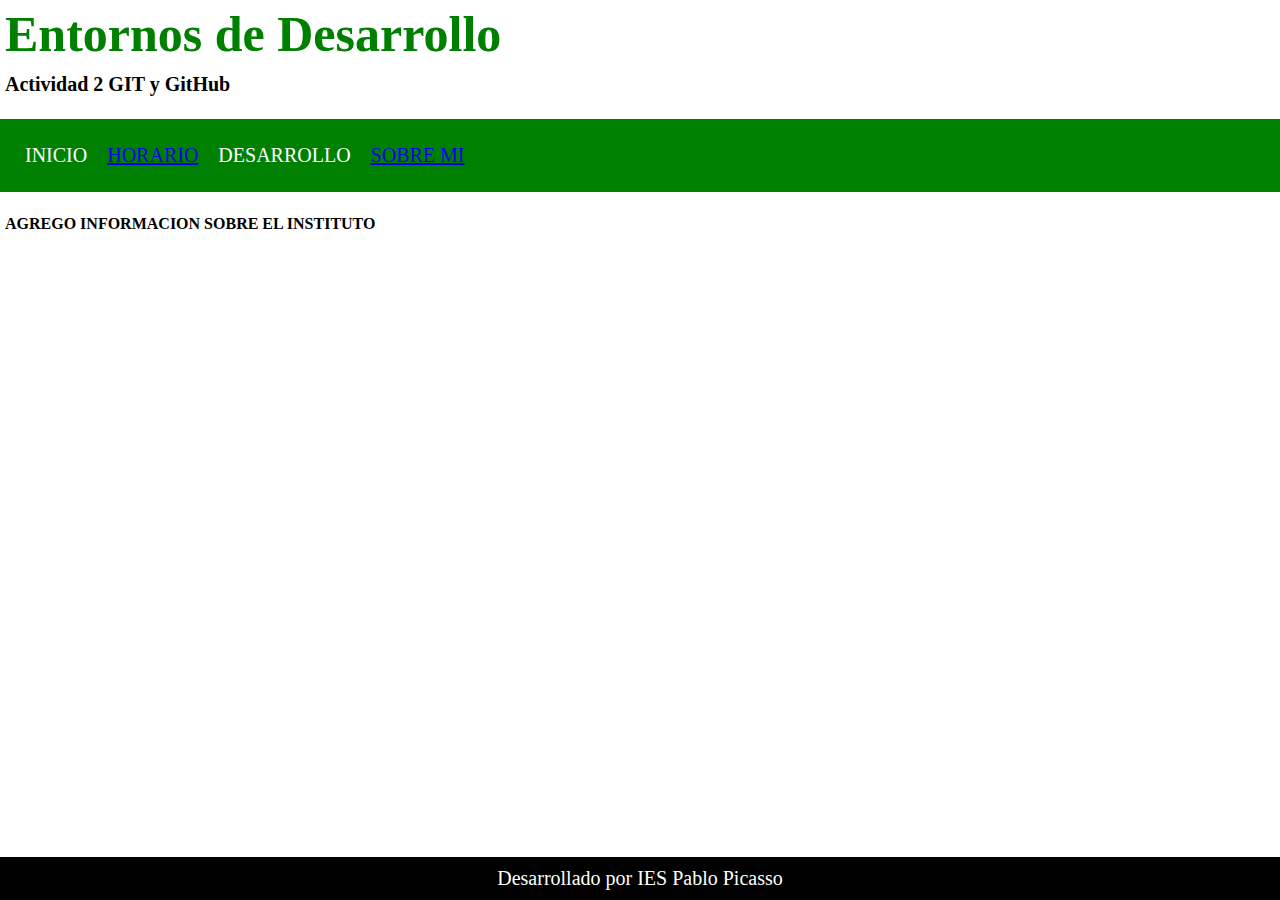
<file: index.html>
<!DOCTYPE html>
<html lang="es">
<head>
    <meta charset="UTF-8">
    <meta name="viewport" content="width=device-width, initial-scale=1.0">
    <link rel="stylesheet" href="styles/styles.css">
    <title>ACT 2 GIT</title>
</head>
<body>
    <div class="titulo">Entornos de Desarrollo</div>
    <div class="subtitulo">Actividad 2 GIT y GitHub</div>
    <br>
    <nav class="navegador">
        <div class="botones">INICIO</div>
        <div class="botones"><a href="/Horario/index/index.html">HORARIO</a></div>
        <div class="botones">DESARROLLO</div>
        <div class="botones"><a href="portofolio/index.html">SOBRE MI</a></div>
    </nav>
    <br>
    <div class="contenido">
        AGREGO INFORMACION SOBRE EL INSTITUTO
    </div>

    <footer>Desarrollado por IES Pablo Picasso</footer>
 
</body>
</html>
</file>
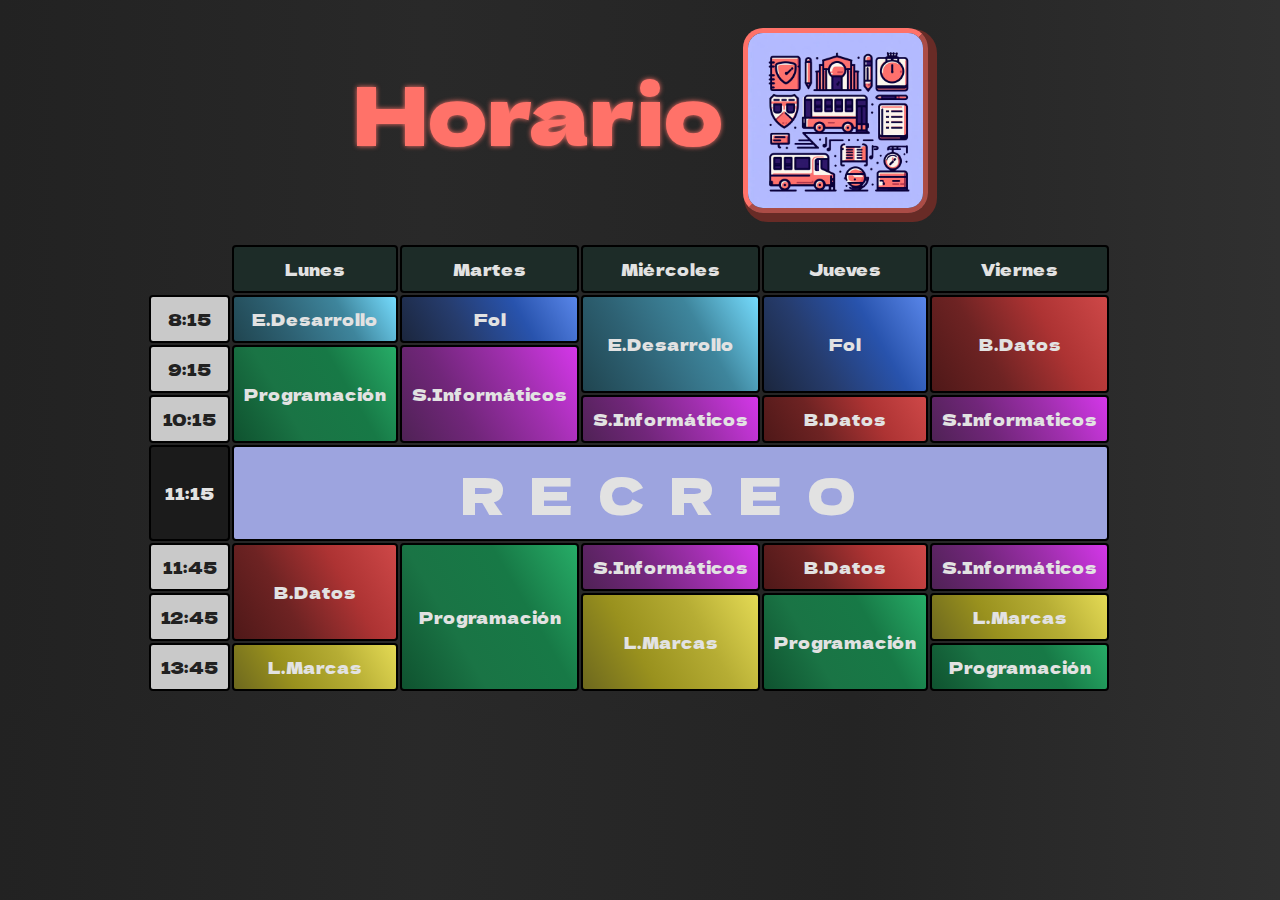
<file: Horario2/index.html>
<!DOCTYPE html>
<html>
    

<link rel="stylesheet" href="estilos.css">


<body>
    
<title>Horario</title>


<div class="titulo">Horario<img class="imagen" src="images/recreo.jpg"></div>

<link rel="preconnect" href="https://fonts.googleapis.com">
<link rel="preconnect" href="https://fonts.gstatic.com" crossorigin>
<link href="https://fonts.googleapis.com/css2?family=Dela+Gothic+One&display=swap" rel="stylesheet">

<title>HORARIO</title>



<table>
    
    
    <tr>
        <td>
            <td class="dias">Lunes</td>
            <td class="dias">Martes</td>
            <td class="dias">Miércoles</td>
            <td class="dias">Jueves</td>
            <td class="dias">Viernes</td>
            
        </td>
    </tr>


    <tr>
        <td class="horas">8:15</td>
        <td class="ed">E.Desarrollo</td>
        <td class="fol">Fol</td>
        <td class="ed" rowspan="2">E.Desarrollo</td>
        <td class="fol" rowspan="2">Fol</td>
        <td class="bd" rowspan="2">B.Datos</td>
    </tr>


    <tr>
        <td class="horas">9:15</td>
        <td  class="pg" rowspan="2">Programación</td>
        <td class="si" rowspan="2">S.Informáticos</td>
        <td></td>
    </tr>


    <tr>
        <td class="horas">10:15</td>
        <td class="si">S.Informáticos</td>
        <td class="bd">B.Datos</td>
        <td class="si">S.Informaticos</td>
    </tr>


    <tr>
       <td class="hora">11:15</td>
       <td class="recreo" colspan="5">RECREO</td>
    </tr>


    <tr>
        <td class="horas">11:45</td>
        <td class="bd" rowspan="2">B.Datos</td>
        <td class="pg" rowspan="3">Programación</td>
        <td class="si">S.Informáticos</td>
        <td class="bd">B.Datos</td>
        <td class="si">S.Informáticos</td>
    </tr>


    <tr>
        <td class="horas">12:45</td>
        <td class="lm" rowspan="2">L.Marcas</td>
        <td class="pg" rowspan="2">Programación</td>
        <td class="lm">L.Marcas</td>
    </tr>

    
    <tr>
        <td class="horas">13:45</td>
        <td class="lm">L.Marcas</td>
        <td class="pg">Programación</td>
    </tr>
         
  
</table>
</body>
</html>
</file>
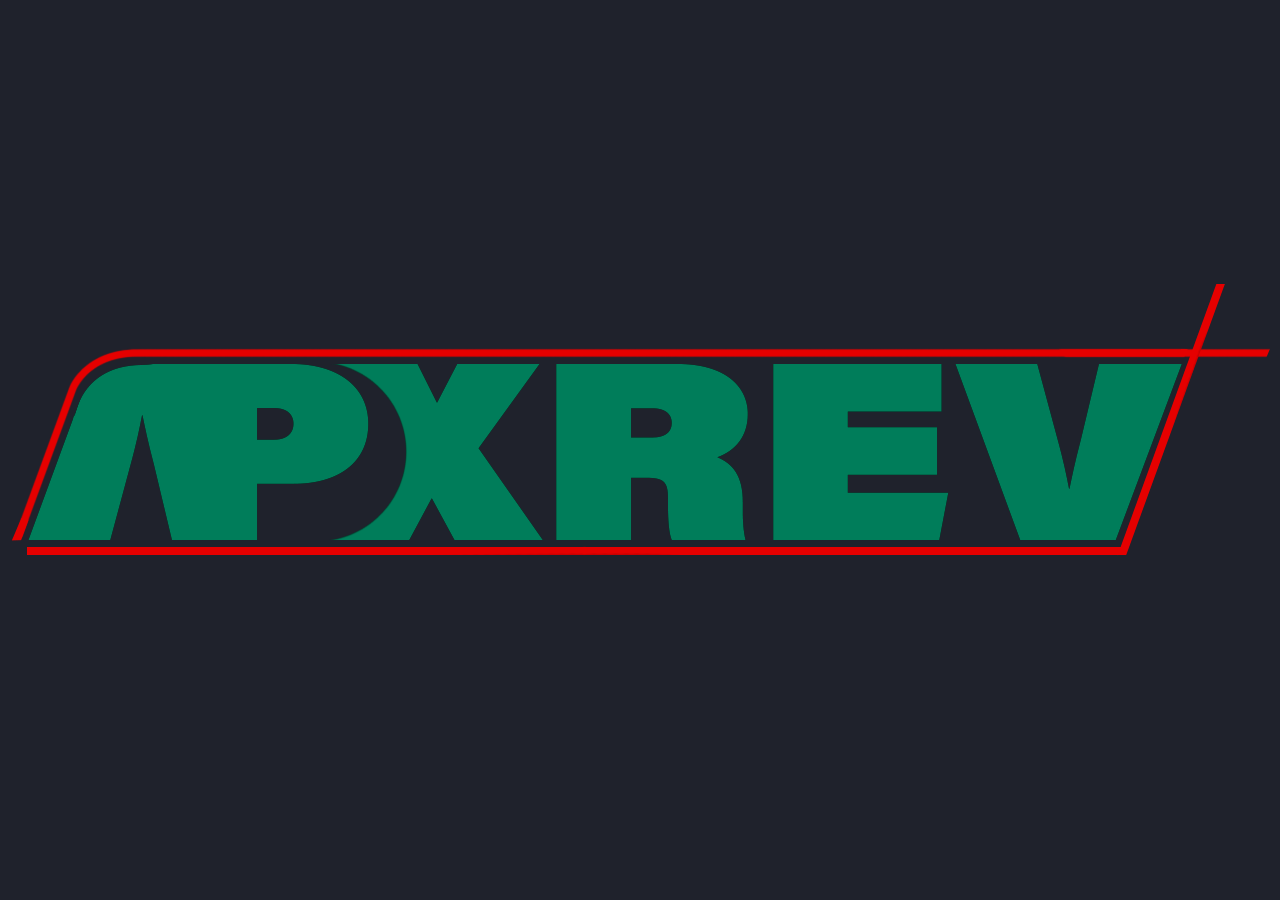
<file: portofolio/index.html>
<!DOCTYPE html>
<html lang="es">

<head>
    <meta charset="UTF-8">
    <meta name="viewport" content="width=device-width, initial-scale=1.0">
    <title>Document</title>
    <!--Enlazo los estilos-->
    <link rel="stylesheet" href="styles/styles_index.css">
    <!--Utilizo fuente de Google Fonts-->
    <link rel="preconnect" href="https://fonts.googleapis.com">
    <link rel="preconnect" href="https://fonts.gstatic.com" crossorigin>
    <link href="https://fonts.googleapis.com/css2?family=Inder&display=swap" rel="stylesheet">

    <link rel="preconnect" href="https://fonts.googleapis.com">
    <link rel="preconnect" href="https://fonts.gstatic.com" crossorigin>
    <link href="https://fonts.googleapis.com/css2?family=Gasoek+One&display=swap" rel="stylesheet">

    <link rel="preconnect" href="https://fonts.googleapis.com">
    <link rel="preconnect" href="https://fonts.gstatic.com" crossorigin>
    <link href="https://fonts.googleapis.com/css2?family=Kanit:wght@500&display=swap" rel="stylesheet">

</head>
<body>
    <!--Boton para llevar a la pagina principal-->
    <div class="contenedora">
        <div class="welcome">   
            <img class="apxrev" src="images/APXREV V1.png">
        </div>
    </div>
</body>

</html>
</file>
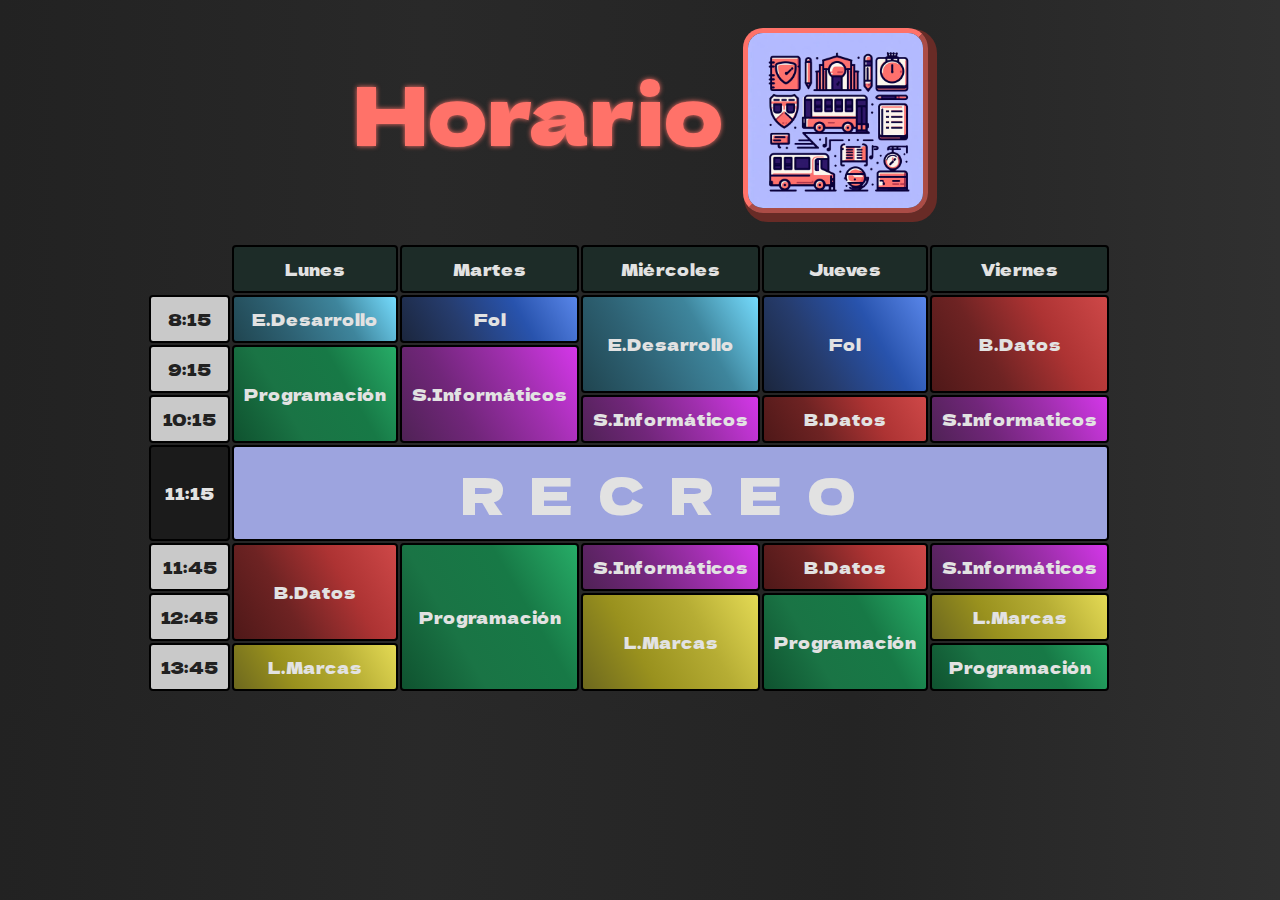
<file: Horario/index/index.html>
<!DOCTYPE html>
<html>
    

<link rel="stylesheet" href="../styles/estilos.css">


<body>
    
<title>Horario</title>


<div class="titulo">Horario<img class="imagen" src="../images/recreo.jpg"></div>

<link rel="preconnect" href="https://fonts.googleapis.com">
<link rel="preconnect" href="https://fonts.gstatic.com" crossorigin>
<link href="https://fonts.googleapis.com/css2?family=Dela+Gothic+One&display=swap" rel="stylesheet">

<title>HORARIO</title>



<table>
    
    
    <tr>
        <td>
            <td class="dias">Lunes</td>
            <td class="dias">Martes</td>
            <td class="dias">Miércoles</td>
            <td class="dias">Jueves</td>
            <td class="dias">Viernes</td>
            
        </td>
    </tr>


    <tr>
        <td class="horas">8:15</td>
        <td class="ed">E.Desarrollo</td>
        <td class="fol">Fol</td>
        <td class="ed" rowspan="2">E.Desarrollo</td>
        <td class="fol" rowspan="2">Fol</td>
        <td class="bd" rowspan="2">B.Datos</td>
    </tr>


    <tr>
        <td class="horas">9:15</td>
        <td  class="pg" rowspan="2">Programación</td>
        <td class="si" rowspan="2">S.Informáticos</td>
        <td></td>
    </tr>


    <tr>
        <td class="horas">10:15</td>
        <td class="si">S.Informáticos</td>
        <td class="bd">B.Datos</td>
        <td class="si">S.Informaticos</td>
    </tr>


    <tr>
       <td class="hora">11:15</td>
       <td class="recreo" colspan="5">RECREO</td>
    </tr>


    <tr>
        <td class="horas">11:45</td>
        <td class="bd" rowspan="2">B.Datos</td>
        <td class="pg" rowspan="3">Programación</td>
        <td class="si">S.Informáticos</td>
        <td class="bd">B.Datos</td>
        <td class="si">S.Informáticos</td>
    </tr>


    <tr>
        <td class="horas">12:45</td>
        <td class="lm" rowspan="2">L.Marcas</td>
        <td class="pg" rowspan="2">Programación</td>
        <td class="lm">L.Marcas</td>
    </tr>

    
    <tr>
        <td class="horas">13:45</td>
        <td class="lm">L.Marcas</td>
        <td class="pg">Programación</td>
    </tr>
         
  
</table>
</body>
</html>
</file>
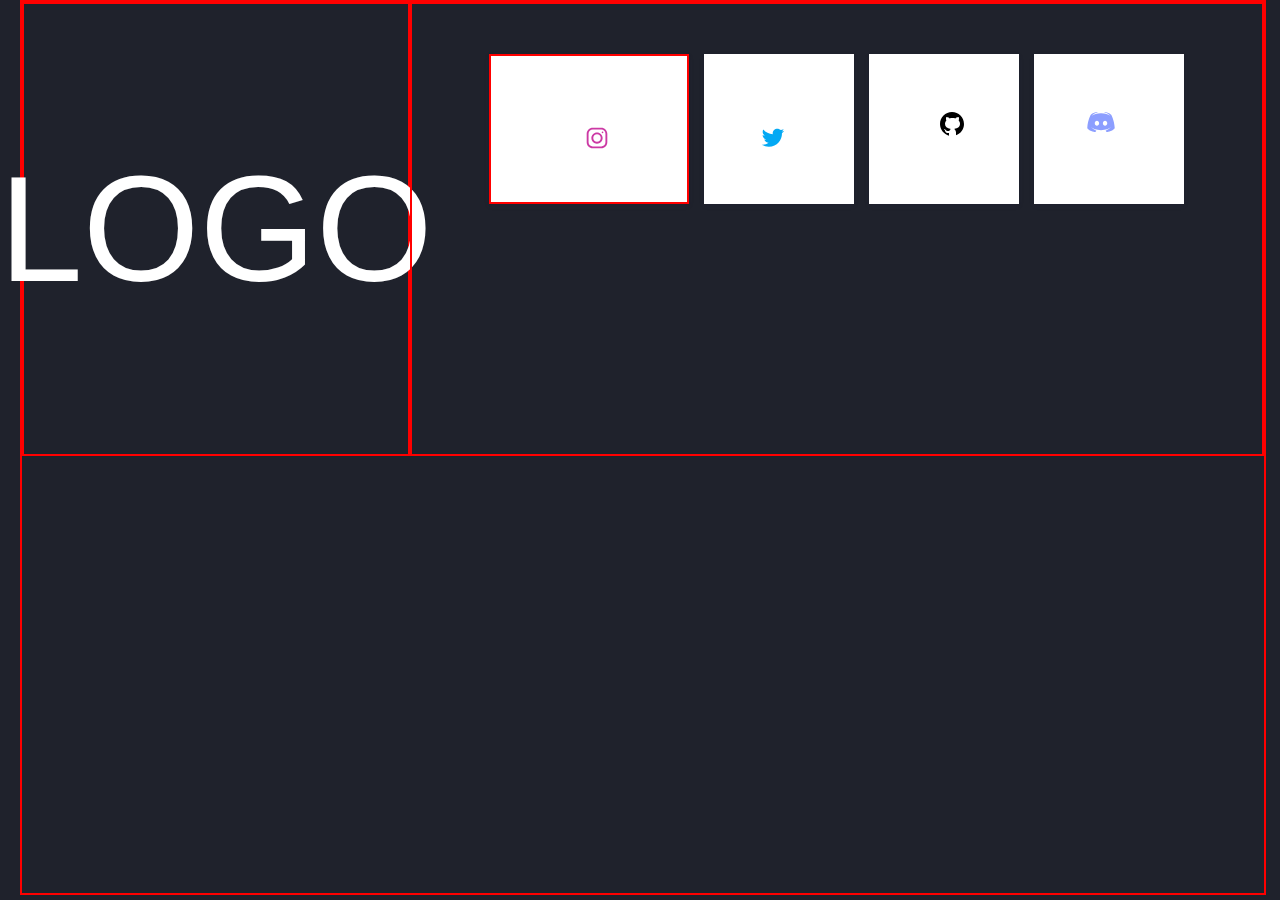
<file: portofolio/inicio.html>
<!DOCTYPE html>
<html lang="es">

<head>
    <meta charset="UTF-8">
    <meta name="viewport" content="width=device-width, initial-scale=1.0">
    <title>Document</title>
    <!--Enlazo los estilos-->
    <link rel="stylesheet" href="styles/styles_inicio.css">
    <!--Utilizo fuente de Google Fonts-->
    <link rel="preconnect" href="https://fonts.googleapis.com">
    <link rel="preconnect" href="https://fonts.gstatic.com" crossorigin>
    <link href="https://fonts.googleapis.com/css2?family=Inder&display=swap" rel="stylesheet">

    <link rel="preconnect" href="https://fonts.googleapis.com">
    <link rel="preconnect" href="https://fonts.gstatic.com" crossorigin>
    <link href="https://fonts.googleapis.com/css2?family=Gasoek+One&display=swap" rel="stylesheet">

    <link rel="preconnect" href="https://fonts.googleapis.com">
    <link rel="preconnect" href="https://fonts.gstatic.com" crossorigin>
    <link href="https://fonts.googleapis.com/css2?family=Kanit:wght@500&display=swap" rel="stylesheet">

</head>

<body>
    <!--PRIMERA PÁGINA-->     
    <div class="contenedorb">
        <div class="contenedorlogo">LOGO</div>
        <div class="contenedormenu"><div class="main">
            <div class="up">
              <button class="card1">
                <svg xmlns="http://www.w3.org/2000/svg" xmlns:xlink="http://www.w3.org/1999/xlink" viewBox="0,0,256,256" width="30px" height="30px" fill-rule="nonzero" class="instagram"><g fill-rule="nonzero" stroke="none" stroke-width="1" stroke-linecap="butt" stroke-linejoin="miter" stroke-miterlimit="10" stroke-dasharray="" stroke-dashoffset="0" font-family="none" font-weight="none" font-size="none" text-anchor="none" style="mix-blend-mode: normal"><g transform="scale(8,8)"><path d="M11.46875,5c-3.55078,0 -6.46875,2.91406 -6.46875,6.46875v9.0625c0,3.55078 2.91406,6.46875 6.46875,6.46875h9.0625c3.55078,0 6.46875,-2.91406 6.46875,-6.46875v-9.0625c0,-3.55078 -2.91406,-6.46875 -6.46875,-6.46875zM11.46875,7h9.0625c2.47266,0 4.46875,1.99609 4.46875,4.46875v9.0625c0,2.47266 -1.99609,4.46875 -4.46875,4.46875h-9.0625c-2.47266,0 -4.46875,-1.99609 -4.46875,-4.46875v-9.0625c0,-2.47266 1.99609,-4.46875 4.46875,-4.46875zM21.90625,9.1875c-0.50391,0 -0.90625,0.40234 -0.90625,0.90625c0,0.50391 0.40234,0.90625 0.90625,0.90625c0.50391,0 0.90625,-0.40234 0.90625,-0.90625c0,-0.50391 -0.40234,-0.90625 -0.90625,-0.90625zM16,10c-3.30078,0 -6,2.69922 -6,6c0,3.30078 2.69922,6 6,6c3.30078,0 6,-2.69922 6,-6c0,-3.30078 -2.69922,-6 -6,-6zM16,12c2.22266,0 4,1.77734 4,4c0,2.22266 -1.77734,4 -4,4c-2.22266,0 -4,-1.77734 -4,-4c0,-2.22266 1.77734,-4 4,-4z"></path></g></g></svg>
              </button>
              <button class="card2">
                <svg xmlns="http://www.w3.org/2000/svg" viewBox="0 0 48 48" width="30px" height="30px" class="twitter"><path d="M42,12.429c-1.323,0.586-2.746,0.977-4.247,1.162c1.526-0.906,2.7-2.351,3.251-4.058c-1.428,0.837-3.01,1.452-4.693,1.776C34.967,9.884,33.05,9,30.926,9c-4.08,0-7.387,3.278-7.387,7.32c0,0.572,0.067,1.129,0.193,1.67c-6.138-0.308-11.582-3.226-15.224-7.654c-0.64,1.082-1,2.349-1,3.686c0,2.541,1.301,4.778,3.285,6.096c-1.211-0.037-2.351-0.374-3.349-0.914c0,0.022,0,0.055,0,0.086c0,3.551,2.547,6.508,5.923,7.181c-0.617,0.169-1.269,0.263-1.941,0.263c-0.477,0-0.942-0.054-1.392-0.135c0.94,2.902,3.667,5.023,6.898,5.086c-2.528,1.96-5.712,3.134-9.174,3.134c-0.598,0-1.183-0.034-1.761-0.104C9.268,36.786,13.152,38,17.321,38c13.585,0,21.017-11.156,21.017-20.834c0-0.317-0.01-0.633-0.025-0.945C39.763,15.197,41.013,13.905,42,12.429"></path></svg>
              </button>
            </div>
            <div class="down">
              <button class="card3">
                <svg xmlns="http://www.w3.org/2000/svg" viewBox="0 0 30 30" width="30px" height="30px" class="github">    <path d="M15,3C8.373,3,3,8.373,3,15c0,5.623,3.872,10.328,9.092,11.63C12.036,26.468,12,26.28,12,26.047v-2.051 c-0.487,0-1.303,0-1.508,0c-0.821,0-1.551-0.353-1.905-1.009c-0.393-0.729-0.461-1.844-1.435-2.526 c-0.289-0.227-0.069-0.486,0.264-0.451c0.615,0.174,1.125,0.596,1.605,1.222c0.478,0.627,0.703,0.769,1.596,0.769 c0.433,0,1.081-0.025,1.691-0.121c0.328-0.833,0.895-1.6,1.588-1.962c-3.996-0.411-5.903-2.399-5.903-5.098 c0-1.162,0.495-2.286,1.336-3.233C9.053,10.647,8.706,8.73,9.435,8c1.798,0,2.885,1.166,3.146,1.481C13.477,9.174,14.461,9,15.495,9 c1.036,0,2.024,0.174,2.922,0.483C18.675,9.17,19.763,8,21.565,8c0.732,0.731,0.381,2.656,0.102,3.594 c0.836,0.945,1.328,2.066,1.328,3.226c0,2.697-1.904,4.684-5.894,5.097C18.199,20.49,19,22.1,19,23.313v2.734 c0,0.104-0.023,0.179-0.035,0.268C23.641,24.676,27,20.236,27,15C27,8.373,21.627,3,15,3z"></path></svg>
              </button>
              <button class="card4">
                <svg height="30px" width="30px" viewBox="0 0 48 48" xmlns="http://www.w3.org/2000/svg" class="discord"><path d="M40,12c0,0-4.585-3.588-10-4l-0.488,0.976C34.408,10.174,36.654,11.891,39,14c-4.045-2.065-8.039-4-15-4s-10.955,1.935-15,4c2.346-2.109,5.018-4.015,9.488-5.024L18,8c-5.681,0.537-10,4-10,4s-5.121,7.425-6,22c5.162,5.953,13,6,13,6l1.639-2.185C13.857,36.848,10.715,35.121,8,32c3.238,2.45,8.125,5,16,5s12.762-2.55,16-5c-2.715,3.121-5.857,4.848-8.639,5.815L33,40c0,0,7.838-0.047,13-6C45.121,19.425,40,12,40,12z M17.5,30c-1.933,0-3.5-1.791-3.5-4c0-2.209,1.567-4,3.5-4s3.5,1.791,3.5,4C21,28.209,19.433,30,17.5,30z M30.5,30c-1.933,0-3.5-1.791-3.5-4c0-2.209,1.567-4,3.5-4s3.5,1.791,3.5,4C34,28.209,32.433,30,30.5,30z"></path></svg>
              </button>
            </div>
          </div>
    </div>
</body>

</html>
</file>
<file: styles/styles.css>
*{
    margin:0;
    padding:0;
}
body{
    display: flex;
    flex-direction: column;
    height: 100vh;
}

.titulo{
    color:green;
    font-size: 50px;
    font-weight: bold;
    margin:5px
}

.subtitulo{
    font-size: 20px;
    font-weight: bold;
    margin:5px
}

.navegador{
    display: flex;
    flex-direction: row;
    background-color: green;
    padding: 15px;
}

.botones{
    margin:10px;
    font-size: 20px;
    color:white;
}

.contenido{
    font-weight: bold;
    font-size: 16px;
    margin:5px;
}

footer{
    display: flex;
    justify-content: center;
    margin-top: auto;
    background-color: black;
    color:white;
    padding:10px;
    font-size: 20px;
}
</file>
<file: Horario2/estilos.css>
* {
    font-family: 'Dela Gothic One', cursive;
}

body {
    display: flex;
    flex-direction: column;
    align-items: center;
    color: rgb(226, 226, 226);
    background-image: linear-gradient(90deg, #222222, #292929, #242424, #303030);
}

.titulo {
    display: flex;
    align-items: center;
    text-align: center;
    color: #ff7269;
    font-size: 9vh;
    text-shadow: #ff7269 0px 0px 5px ;
   
}
.imagen{
    margin-left:20px;
    margin-top:20px;
    display: flex;
    align-items: center;
    border-radius:20px;
    height: 175px;
    width: 175px;
    border: #ff7269 outset 5px;
    box-shadow: #682b26 5px 5px 0px 4px;
}


table, td, th{
    margin-top: 20px;
    text-align: center;
    padding-top:10px;
    padding-bottom:10px;
    padding-left:10px;
    padding-right:10px;
    border-radius: 4px;
}

.ed{
    background: linear-gradient(60deg, #204550,  #2e6274, #3e859c, #75dbfd);
    border: black solid 2px;
}

.pg{
    background: linear-gradient(60deg,rgb(15, 82, 47), rgb(26, 116, 69), rgb(23, 121, 70),rgb(39, 172, 103));
    border: black solid 2px;
}

.bd{
    background: linear-gradient(60deg, #4e1818,  #6e2323, #ad3333, #ce4848);
    border: black solid 2px;
}

.lm{
    background: linear-gradient(60deg, #6d681e,  #99911e, #b6ad34, #e4da55);
    border: black solid 2px;
}

.si{
    background: linear-gradient(60deg, #4f2255,  #71267a, #9f2fad, #d437e9);
    border: black solid 2px;
}

.fol{
    background: linear-gradient(60deg, #1b263d,  #263c6d, #2853ad, #5986e9);
    background-color: #1b263d;
    border: black solid 2px;
}

.recreo{
    justify-content: center;
    font-size: 50px;
    letter-spacing: 25px;
    background-color: #9da4df;
    border: black solid 2px;
    text-align: center;
    
}


.dias{
    background-color: #1d2c28;
    border: black solid 2px;
}

.horas {
    color:rgb(33, 33, 33);
    background-color: rgb(201, 201, 201);
    border: black solid 2px;
}

.hora {
    background-color: rgb(27, 27, 27);
    border: black solid 2px;
}
</file>
<file: portofolio/styles/styles_index.css>
@media screen and (max-width: 600px) {
  body {
    background-color: olive;
  }
}

* {
    margin: 0;
    padding:0;
  }
    
  body {background-color: #1F222C;}

  
  .contenedora {
    display: flex;
    flex-direction: column;
    width: 97vw;
    height: 99vh;
    margin-left:20px;
    margin-right:20px;
    align-items: center;
    justify-content: center;
    background-color: #1f222c ;   
}
</file>
<file: Horario/styles/estilos.css>
* {
    font-family: 'Dela Gothic One', cursive;
}

body {
    display: flex;
    flex-direction: column;
    align-items: center;
    color: rgb(226, 226, 226);
    background-image: linear-gradient(90deg, #222222, #292929, #242424, #303030);
}

.titulo {
    display: flex;
    align-items: center;
    text-align: center;
    color: #ff7269;
    font-size: 9vh;
    text-shadow: #ff7269 0px 0px 5px ;
   
}
.imagen{
    margin-left:20px;
    margin-top:20px;
    display: flex;
    align-items: center;
    border-radius:20px;
    height: 175px;
    width: 175px;
    border: #ff7269 outset 5px;
    box-shadow: #682b26 5px 5px 0px 4px;
}


table, td, th{
    margin-top: 20px;
    text-align: center;
    padding-top:10px;
    padding-bottom:10px;
    padding-left:10px;
    padding-right:10px;
    border-radius: 4px;
}

.ed{
    background: linear-gradient(60deg, #204550,  #2e6274, #3e859c, #75dbfd);
    border: black solid 2px;
}

.pg{
    background: linear-gradient(60deg,rgb(15, 82, 47), rgb(26, 116, 69), rgb(23, 121, 70),rgb(39, 172, 103));
    border: black solid 2px;
}

.bd{
    background: linear-gradient(60deg, #4e1818,  #6e2323, #ad3333, #ce4848);
    border: black solid 2px;
}

.lm{
    background: linear-gradient(60deg, #6d681e,  #99911e, #b6ad34, #e4da55);
    border: black solid 2px;
}

.si{
    background: linear-gradient(60deg, #4f2255,  #71267a, #9f2fad, #d437e9);
    border: black solid 2px;
}

.fol{
    background: linear-gradient(60deg, #1b263d,  #263c6d, #2853ad, #5986e9);
    background-color: #1b263d;
    border: black solid 2px;
}

.recreo{
    justify-content: center;
    font-size: 50px;
    letter-spacing: 25px;
    background-color: #9da4df;
    border: black solid 2px;
    text-align: center;
    
}


.dias{
    background-color: #1d2c28;
    border: black solid 2px;
}

.horas {
    color:rgb(33, 33, 33);
    background-color: rgb(201, 201, 201);
    border: black solid 2px;
}

.hora {
    background-color: rgb(27, 27, 27);
    border: black solid 2px;
}
</file>
<file: portofolio/styles/styles_inicio.css>
* {
  margin: 0;
  padding:0;
}
  
body {background-color: #1F222C;}

.contenedorb {
    display: flex;
    width: 97vw;
    height: 99vh;
    margin-left:20px;
    margin-right:20px;
    background-color: #1f222c ;
    border:2px solid red
  }

  .contenedorlogo{
    display: flex;
    justify-content: center;
    align-items: center;
    font-family: 'Acumin', sans-serif;
    font-size:150px;
    color:#ffffff;
    width: 30vw;
    height:50vh;
    border:2px solid red;
  }

  .contenedormenu{
    display: flex;
    justify-content: center;
    align-items: center;
    font-family: 'Acumin', sans-serif;
    font-size:150px;
    color:#ffffff;
    width: 70vw;
    height:50vh;
    border:2px solid red;

  }

  .main {
    display: flex;
    flex-direction: row;
    gap: 0.1em;
    margin-top: -200px;
  }
  
  .up {
    display: flex;
    flex-direction: row;
    gap: 0.1em;
  }
  
  .down {
    display: flex;
    flex-direction: row;
    gap: 0.1em
  }
  
  .card1 {
    width: 200px;
    height: 150px;
    outline: none;
    border: none;
    border:2px solid red;
    background: white;
    box-shadow: rgba(50, 50, 93, 0.25) 0px 2px 5px -1px, rgba(0, 0, 0, 0.3) 0px 1px 3px -1px;
    transition: .2s ease-in-out;
  }
  
  .instagram {
    margin-top: 1.5em;
    margin-left: 1.2em;
    fill: #cc39a4;
  }
  
  .card2 {
    width: 150px;
    height: 150px;
    outline: none;
    border: none;
    background: white;
    box-shadow: rgba(50, 50, 93, 0.25) 0px 2px 5px -1px, rgba(0, 0, 0, 0.3) 0px 1px 3px -1px;
    transition: .2s ease-in-out;
  }
  .twitter {
    margin-top: 1.5em;
    margin-left: -.9em;
    fill: #03A9F4;
  }
  
  .card3 {
    width: 150px;
    height: 150px;
    outline: none;
    border: none;
    background: white;
    box-shadow: rgba(50, 50, 93, 0.25) 0px 2px 5px -1px, rgba(0, 0, 0, 0.3) 0px 1px 3px -1px;
    transition: .2s ease-in-out;
  }
  
  .github {
    margin-top: -.6em;
    margin-left: 1.2em;
  }
  
  .card4 {
    width: 150px;
    height: 150px;
    outline: none;
    border: none;
    background: white;
    box-shadow: rgba(50, 50, 93, 0.25) 0px 2px 5px -1px, rgba(0, 0, 0, 0.3) 0px 1px 3px -1px;
    transition: .2s ease-in-out;
  }
  
  .discord {
    margin-top: -.9em;
    margin-left: -1.2em;
    fill: #8c9eff;
  }
  
  .card1:hover {
    cursor: pointer;
    scale: 1.02;
    background-color: #cc39a4;
  }
  
  .card1:hover .instagram {
    fill: white;
  }
  
  .card2:hover {
    cursor: pointer;
    scale: 1.02;
    background-color: #03A9F4;
  }
  
  .card2:hover .twitter {
    fill: white;
  }
  
  .card3:hover {
    cursor: pointer;
    scale: 1.02;
    background-color: black;
  }
  
  .card3:hover .github {
    fill: white;
  }
  
  .card4:hover {
    cursor: pointer;
    scale: 1.02;
    background-color: #8c9eff;
  }
  
  .card4:hover .discord {
    fill: white;
  }
</file>
